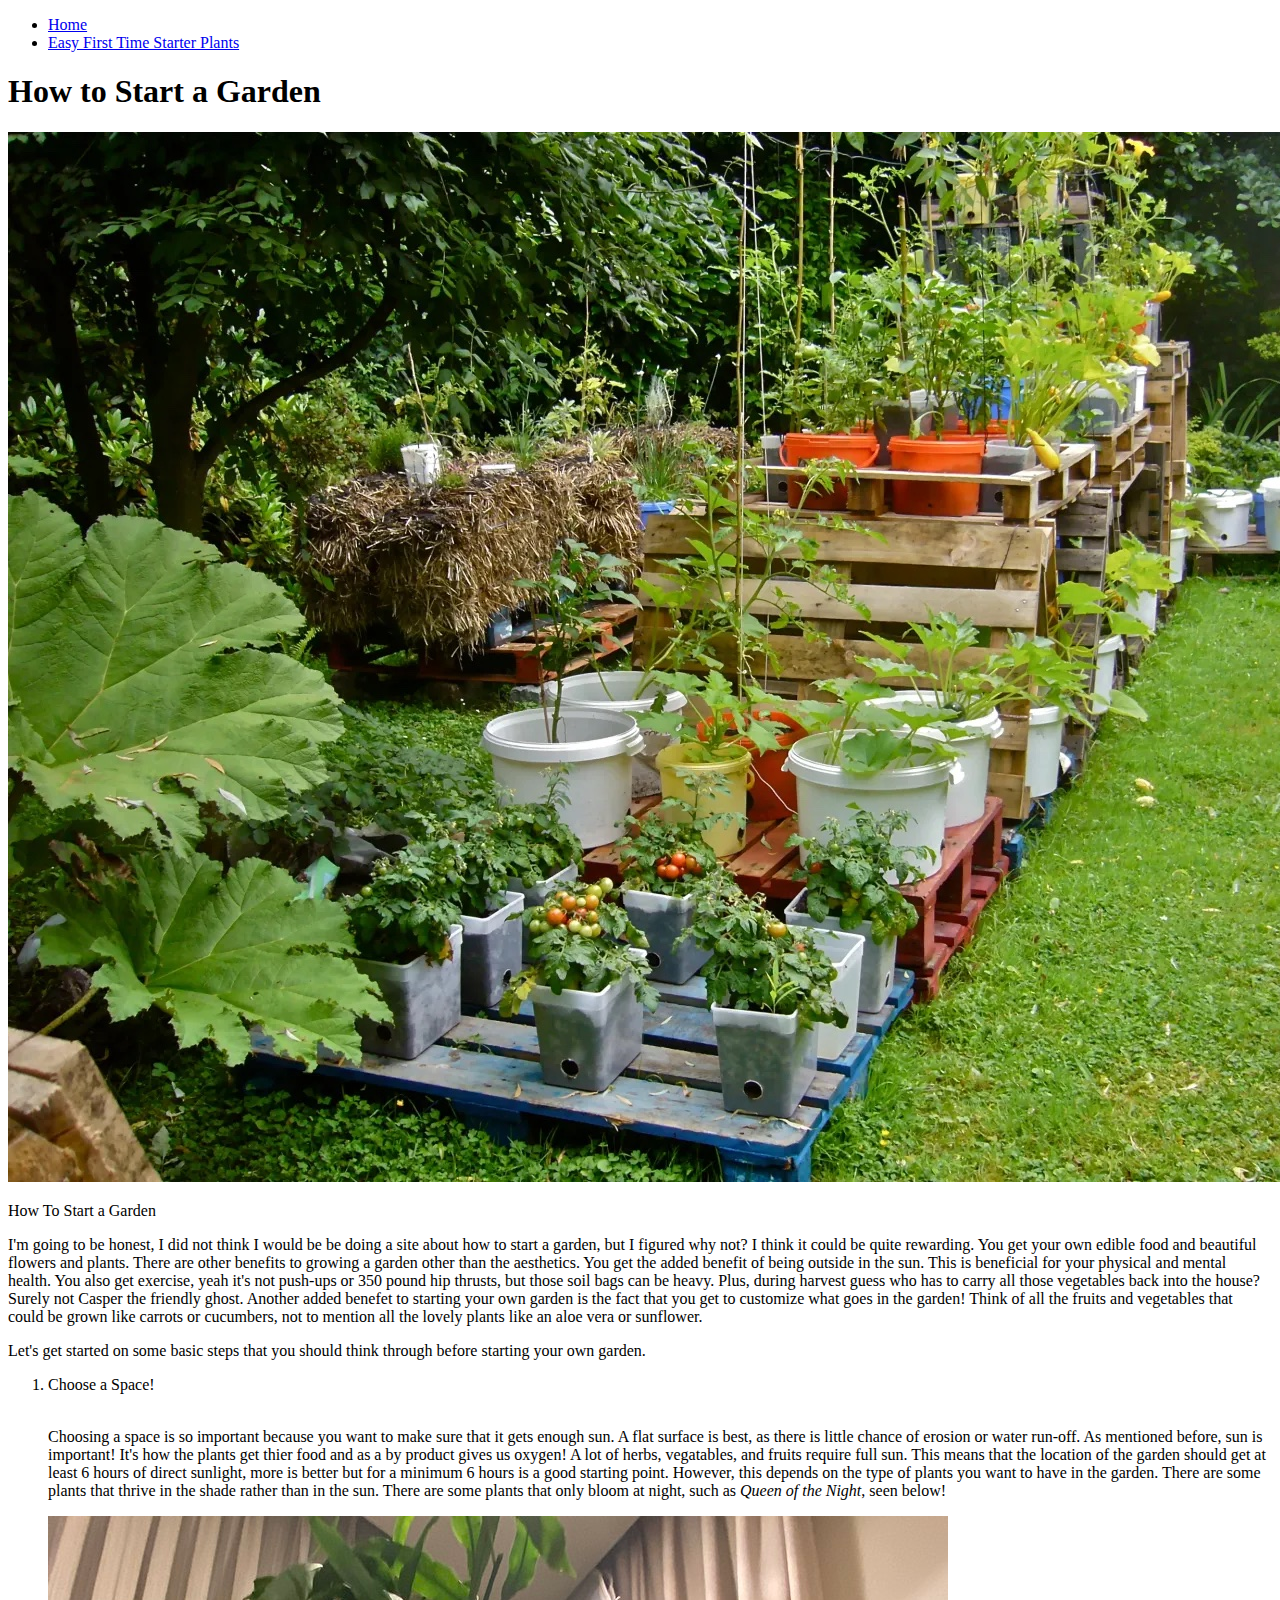
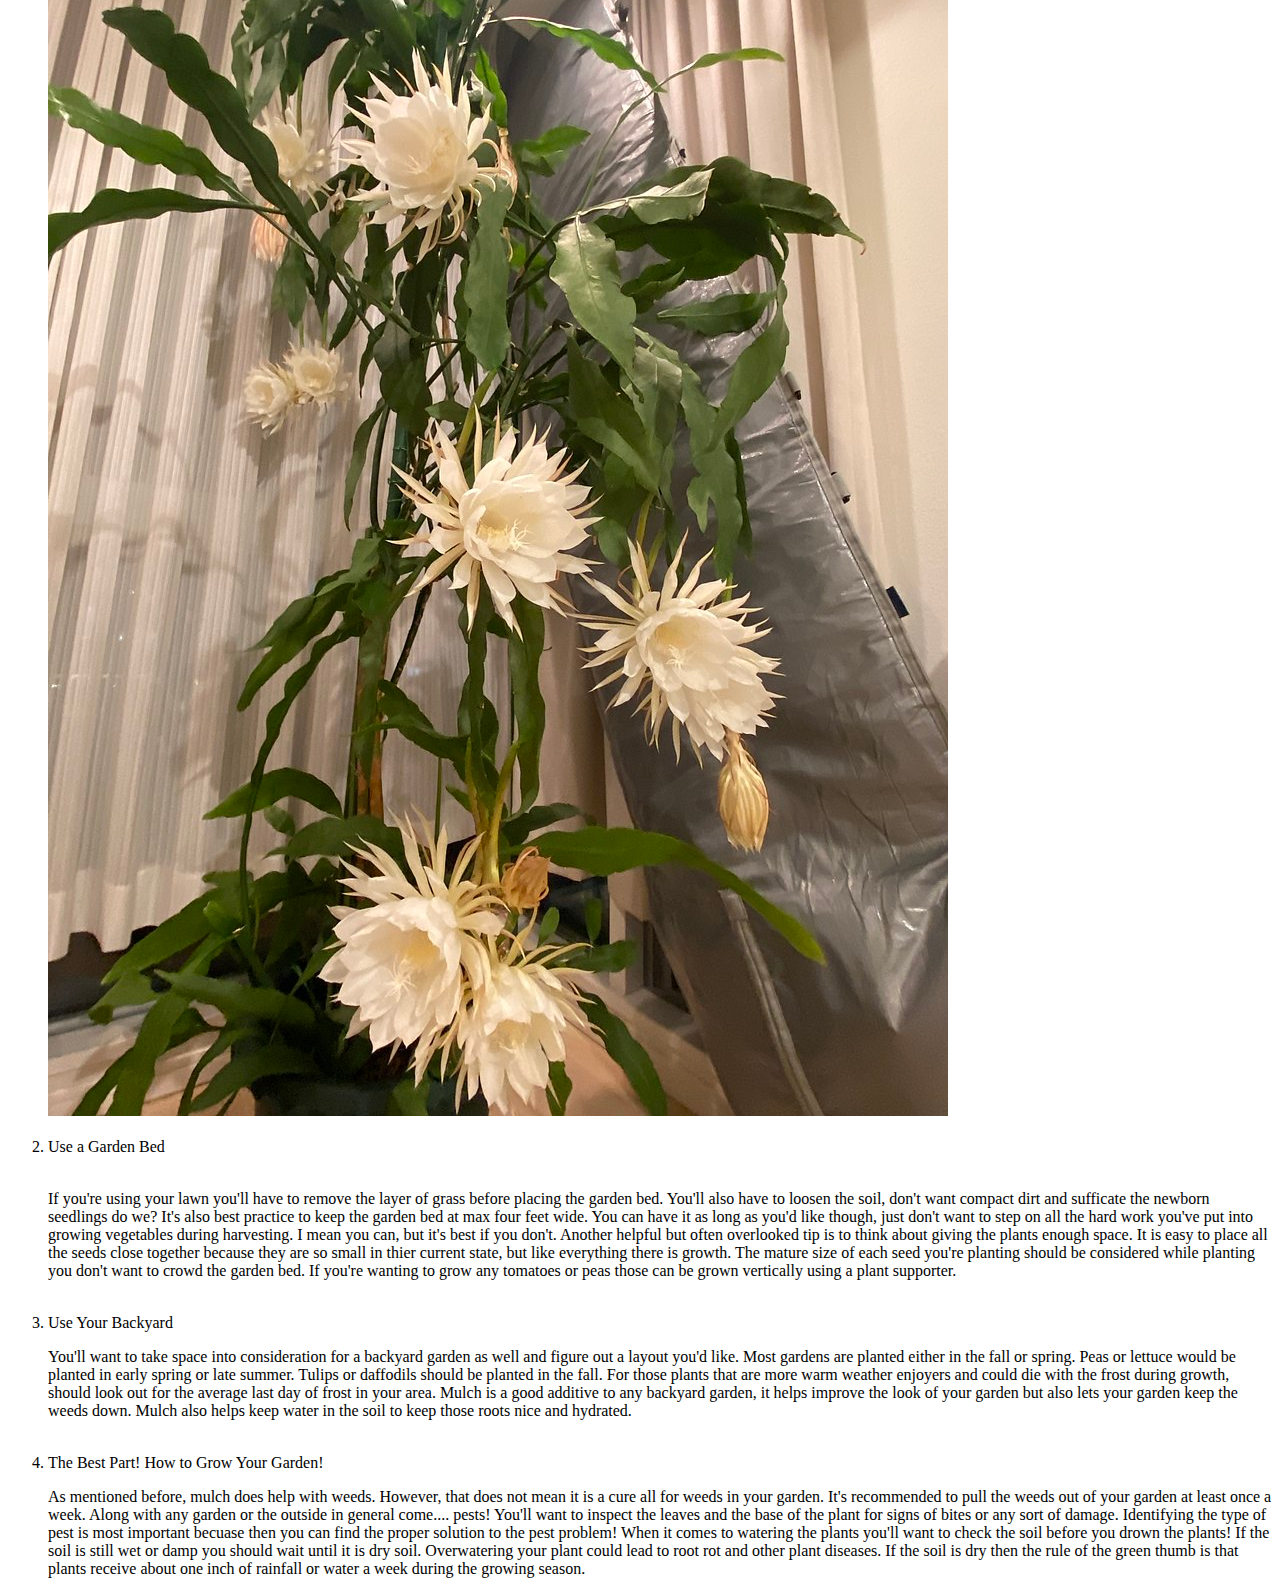
<file: index.html>
<!DOCTYPE html>
    <html>
        <head>
            <meta charset="UTF-8">
            <link type="text/css" rel="stylesheet" href="stylesheet.css" media="screen"/>
            <title>How to Start a Garden</title>
        </head>
        <body>
            <header>
            
            <ul>
                <li><a href ="index.html">Home</a></li>
                <li><a href ="pagetwo.html">Easy First Time Starter Plants</a></li>
            </ul>
            </header>
            <h1>How to Start a Garden</h1>
            <img id="GARDEN" src="gardentype.jpeg" alt = "Garden Type Photo"/>
            <!--image provided by https://dengarden.com/gardening/Different-Types-of-Gardening-for-Homesteaders -->


            <p>
                <bold>How To Start a Garden</bold> 
            </p>
            <p>    
                I'm going to be honest, I did not think I would be be doing a site about how to start a garden, but I figured why not? I think it could be quite rewarding. You get your 
                own edible food and beautiful flowers and plants. There are other benefits to growing a garden other than the aesthetics. You get the added benefit of being outside in the sun.
                This is beneficial for your physical and mental health. You also get exercise, yeah it's not push-ups or 350 pound hip thrusts, but those soil bags can be heavy. Plus, during harvest 
                guess who has to carry all those vegetables back into the house? Surely not Casper the friendly ghost. Another added benefet to starting your own garden is the fact that you get to 
                customize what goes in the garden! Think of all the fruits and vegetables that could be grown like carrots or cucumbers, not to mention all the lovely plants like an aloe vera or sunflower. 
            <p>
                Let's get started on some basic steps that you should think through before starting your own garden. 
                <ol>
                    <div>
                    <li>Choose a Space!</li>
                    <br>
                    <p>
                        Choosing a space is so important because you want to make sure that it gets enough sun. A flat surface is best, as there is little chance of erosion or water run-off. 
                        As mentioned before, sun is important! It's how the plants get thier food and as a by product gives us oxygen! A lot of herbs, vegatables, and fruits require full sun. This means
                        that the location of the garden should get at least 6 hours of direct sunlight, more is better but for a minimum 6 hours is a good starting point. However, this depends on the type of plants
                        you want to have in the garden. There are some plants that thrive in the shade rather than in the sun. There are some plants that only bloom at night, such as <i>Queen of the Night</i>, seen below!
                    </p>
                    <img id="QON" src="queenofthenight.jpeg" alt = "Queen of the Night"/>
                        <!--image provided by https://commons.wikimedia.org/wiki/File:Epiphyllum_Oxypetalum_%28Queen_of_the_night%29_JPN1.jpg -->
                    </div>
                    <br>
                    <div>
                        <li>Use a Garden Bed</li>
                        <br>
                        <!-- enter garden bed picture here-->
                        <p>
                           If you're using your lawn you'll have to remove the layer of grass before placing the garden bed. You'll also have to loosen the soil, don't want compact dirt and  sufficate the newborn 
                           seedlings do we? It's also best practice to keep the garden bed at max four feet wide. You can have it as long as you'd like though, just don't want to step on all the hard work you've
                           put into growing vegetables during harvesting. I mean you can, but it's best if you don't. Another helpful but often overlooked tip is to think about giving the plants enough space. It is
                           easy to place all the seeds close together because they are so small in thier current state, but like everything there is growth. The mature size of each seed you're planting should be 
                           considered while planting you don't want to crowd the garden bed. If you're wanting to grow any tomatoes or peas those can be grown vertically using a plant supporter.  
                        </p>
                    </div>
                    <br>
                    <div>
                        <li>Use Your Backyard</li>
                        <p>
                            You'll want to take space into consideration for a backyard garden as well and figure out a layout you'd like. Most gardens are planted either in the fall or spring. Peas or lettuce would
                            be planted in early spring or late summer. Tulips or daffodils should be planted in the fall. For those plants that are more warm weather enjoyers and could die with the frost during growth,
                            should look out for the average last day of frost in your area. Mulch is a good additive to any backyard garden, it helps improve the look of your garden but also lets your garden keep the
                            weeds down. Mulch also helps keep water in the soil to keep those roots nice and hydrated. 
                        </p>
                    </div>
                    <br>
                    <div>
                        <li>The Best Part! How to Grow Your Garden!</li>
                        <p>
                            As mentioned before, mulch does help with weeds. However, that does not mean it is a cure all for weeds in your garden. It's recommended to pull the weeds out of your garden at least once a 
                            week. Along with any garden or the outside in general come.... pests! You'll want to inspect the leaves and the base of the plant for signs of bites or any sort of damage. Identifying the 
                            type of pest is most important becuase then you can find the proper solution to the pest problem! When it comes to watering the plants you'll want to check the soil before you drown the plants!
                            If the soil is still wet or damp you should wait until it is dry soil. Overwatering your plant could lead to root rot and other plant diseases. If the soil is dry then the rule of the green thumb
                            is that plants receive about one inch of rainfall or water a week during the growing season.
                        </p>
                    </div>
                </ol>
            </p>
            <!-- information for this page provided by https://www.gardensalive.com/product/first-time-veggie-gardenwhere-to-start.
            
            -->
        </body>
    </html>
</file>
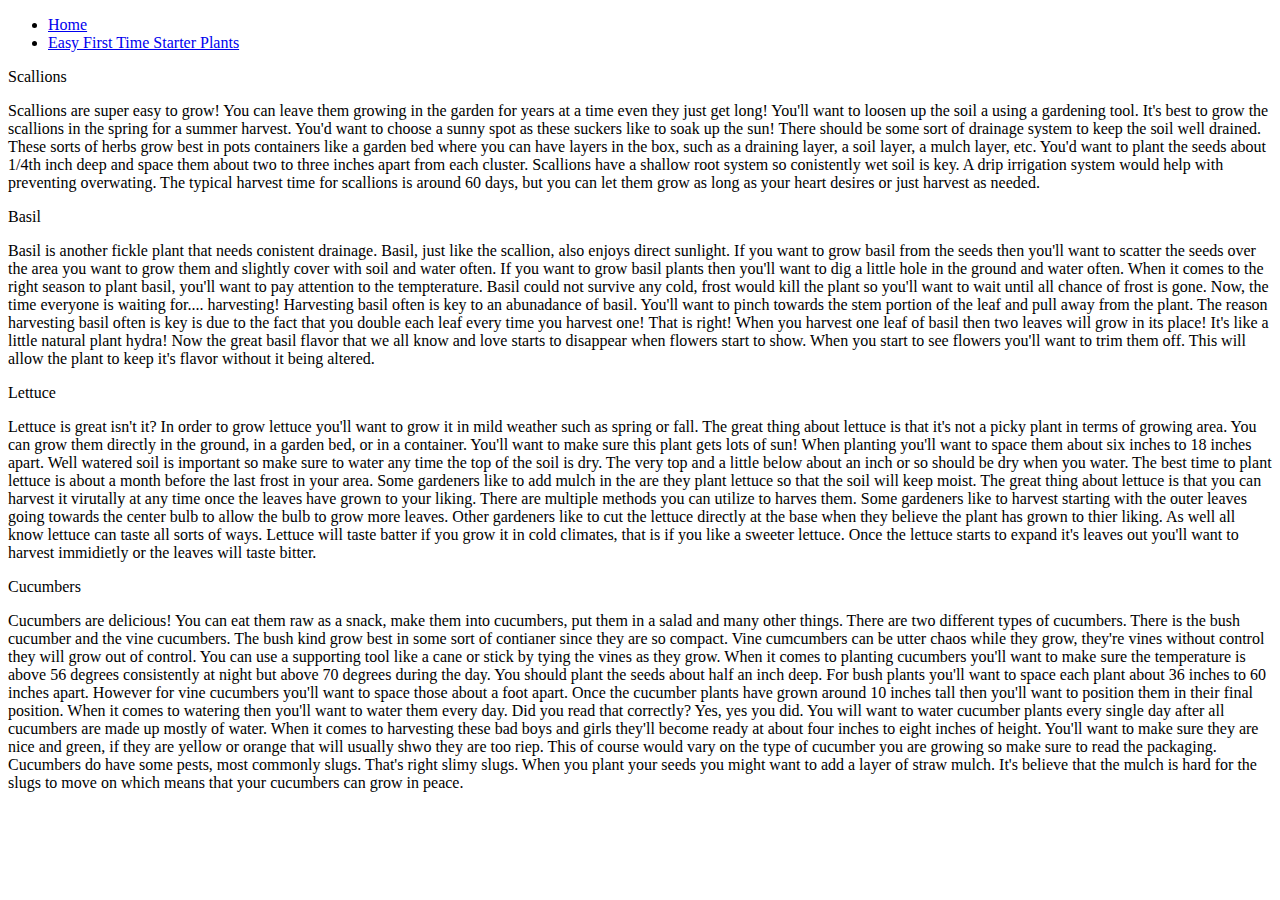
<file: pagetwo.html>
<!DOCTYPE html>
<html>
    <head>
        <meta charset="UTF-8">
        <link type="text/css" rel="stylesheet" href="stylesheet.css" media="screen" />
        <title>How to Start a Garden</title>
        <ul>
            <li><a href ="index.html">Home</a></li>
            <li><a href ="pagetwo.html">Easy First Time Starter Plants</a></li>
        </ul>
    </head>
    <body>
         <p id="header">Scallions</p>
            
      <p>
        Scallions are super easy to grow! You can leave them growing in the garden for years at a time even they just get long! You'll want to loosen up the soil a using a gardening tool.
        It's best to grow the scallions in the spring for a summer harvest. You'd want to choose a sunny spot as these suckers like to soak up the sun! There should be some sort of drainage
        system to keep the soil well drained. These sorts of herbs grow best in pots containers like a garden bed where you can have layers in the box, such as a draining layer, a soil layer,
        a mulch layer, etc. You'd want to plant the seeds about 1/4th inch deep and space them about two to three inches apart from each cluster. Scallions have a shallow root system so
        conistently wet soil is key. A drip irrigation system would help with preventing overwating. The typical harvest time for scallions is around 60 days, but you can let them grow as long
        as your heart desires or just harvest as needed. 
     </p>
       
        
        <p id="header">Basil</p>
        <p>
         Basil is another fickle plant that needs conistent  drainage. Basil, just like the scallion, also enjoys direct sunlight. If you want to grow basil from the seeds then you'll want to scatter
         the seeds over the area you want to grow them and slightly cover with soil and water often. If you want to grow basil plants then you'll want to dig a little hole in the ground and water often.
         When it comes to the right season to plant basil, you'll want to pay attention to the tempterature. Basil could not survive any cold, frost would kill the plant so you'll want to wait until all 
         chance of frost is gone. Now, the time everyone is waiting for.... harvesting! Harvesting basil often is key to an abunadance of basil. You'll want to pinch towards the stem portion of the leaf
         and pull away from the plant. The reason harvesting basil often is key is due to the fact that you double each leaf every time you harvest one! That is right! When you harvest one leaf of basil 
         then two leaves will grow in its place! It's like a little natural plant hydra! Now the great basil flavor that we all know and love starts to disappear when flowers start to show. When you start
         to see flowers you'll want to trim them off. This will allow the plant to keep it's flavor without it being altered. 
        </p>
    

         <p id="header">Lettuce</p>
         <p>
             Lettuce is great isn't it? In order to grow lettuce you'll want to grow it in mild weather such as spring or fall. The great thing about lettuce is that it's not a picky plant in terms of growing
             area. You can grow them directly in the ground, in a garden bed, or in a container. You'll want to make sure this plant gets lots of sun! When planting you'll want to space them about six inches
             to 18 inches apart. Well watered soil is important so make sure to water any time the top of the soil is dry. The very top and a little below about an inch or so should be dry when you water. The 
             best time to plant lettuce is about a month before the last frost in your area. Some gardeners like to add mulch in the are they plant lettuce so that the soil will keep moist. The great thing about 
             lettuce is that you can harvest it virutally at any time once the leaves have grown to your liking. There are multiple methods you can utilize to harves them. Some gardeners like to harvest 
             starting with the outer leaves going towards the center bulb to allow the bulb to grow more leaves. Other gardeners like to cut the lettuce directly at the base when they believe the plant has grown 
             to thier liking. As well all know lettuce can taste all sorts of ways. Lettuce will taste batter if you grow it in cold climates, that is if you like a sweeter lettuce. Once the lettuce starts to expand
             it's leaves out you'll want to harvest immidietly or the leaves will taste bitter. 
         </p>

         <p  id="header">Cucumbers</p>
         <p>
            Cucumbers are delicious! You can eat them raw as a snack, make them into cucumbers, put them in a salad and many other things. There are two different types of cucumbers. There is the bush cucumber and the 
            vine cucumbers. The bush kind grow best in some sort of contianer since they are so compact. Vine cumcumbers can be utter chaos while they grow, they're vines without control they will grow out of control. 
            You can use a supporting tool like a cane or stick by tying the vines as they grow. When it comes to planting cucumbers you'll want to make sure the temperature is above 56 degrees consistently at night but 
            above 70 degrees during the day. You should plant the seeds about half an inch deep. For bush plants you'll want to space each plant about 36 inches to 60 inches apart. However for vine cucumbers
            you'll want to space those about a foot apart. Once the cucumber plants have grown around 10 inches tall then you'll want to position them in their final position. When it comes to watering then you'll want
            to water them every day. Did you read that correctly? Yes, yes you did. You will want to water cucumber plants every single day after all cucumbers are made up mostly of water. When it comes to harvesting these 
            bad boys and girls they'll become ready at about four inches to eight inches of height. You'll want to make sure they are nice and green, if they are yellow or orange that will usually shwo they are too riep. 
            This of course would vary on the type of cucumber you are growing so make sure to read the packaging. Cucumbers do have some
            pests, most commonly slugs. That's right slimy slugs. When you plant your seeds you might want to add a layer of straw mulch. It's believe that the mulch is hard for the slugs to move on which means that your 
            cucumbers can grow in peace.
         </p>
         <!--Information gathered from:
        https://www.highmowingseeds.com/blog/successful-vegetables-our-top-10-crops-for-beginner-gardeners/
        https://www.thespruce.com/how-to-grow-scallions-4125799 
        https://www.gardeningknowhow.com/edible/herbs/basil/how-to-grow-basil-plants.htm 
        https://bonnieplants.com/blogs/how-to-grow/growing-lettuce 
        https://www.homesandgardens.com/advice/how-to-grow-cucumbers 
        https://bonnieplants.com/blogs/how-to-grow/growing-cucumbers 

    -->
    
        </body>

</html>
</file>
<file: stylesheet.css>
@charset "UTF-8"

body{

    ul{
    list-style-type: none;
    margin: 0;
    padding: 0;
    }

 img {
    height: 80px;

    width: 80px;

    padding: 4px;
 }  
 
 #QON {
    float: right;
 }


#GARDEN {
    float: right;
}


p#HEADER {
    text-decoration: underline;
    font-size: 25;
}

}
</file>
